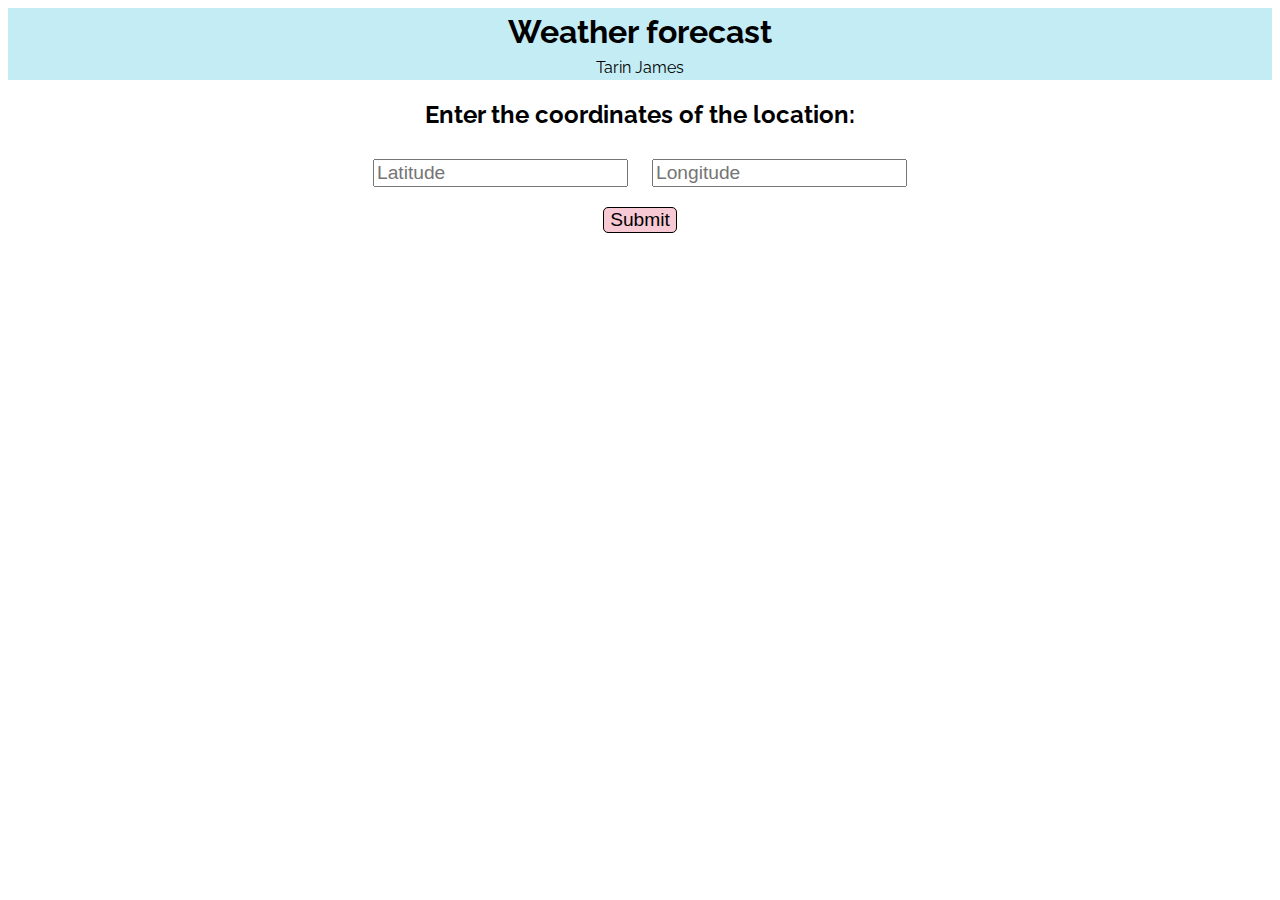
<file: index.html>
<!DOCTYPE html>
<html lang="en">
  <head>
    <meta charset="UTF-8" />
    <meta name="viewport" content="width=device-width, initial-scale=1.0" />
    <link rel="stylesheet" href="styles/base.css">
    <title>Document</title>
  </head>
  <body>
    <header>
      <h1>Weather forecast</h1>
      <p>Tarin James</p>
     
    </header>
    <main>
      <h2>Enter the coordinates of the location:</h2>
      <form id="weather-form" onsubmit="submitPlace(event)">
      <input placeholder="Latitude" id="lat" type="text" required/>
      <input placeholder="Longitude" id="lon" type="text" required/>
      <br>
      <input id="submit" type="submit" value="Submit">
    </form>
    </main>
    <footer>
    </footer>
    <script src="scripts/routeUser.js"></script>
  </body>
</html>
</file>
<file: styles/base.css>
@import url('https://fonts.googleapis.com/css2?family=Golos+Text&family=Josefin+Sans:ital,wght@0,100..700;1,100..700&family=Raleway:ital,wght@0,100..900;1,100..900&display=swap');

header {
    background-color: #c4ecf5;
    margin: 0 auto;
    padding: 0;
    text-align: center;
    font-family: "Raleway", sans-serif;
}

header p {
    padding: 3px;
    margin: 0;
}

header h1 {
    padding: 5px;
    margin: 0;
}

main {
    text-align: center;
    font-family: "Raleway", sans-serif;
}

#submit {
    margin: 10px;
    font-size: larger;
    border-radius: 5px;
    background-color: #f7c9d4;
    border: 1px solid;
}

#lat {
    margin: 10px;
    font-size: larger;
}

#lon {
    margin: 10px;
    font-size: larger;
}

#current-weather-section {
    text-align: center;
    font-size: larger;
}

#forecast {
    text-align: center;
    font-size: larger;
}

#city {
    background-color:  #f7c9d4;
    border-radius: 5px;
    margin-right: 100px;
    margin-left: 100px;
}

#forecast-title {
    background-color:  #f7c9d4;
    border-radius: 5px;
    margin-right: 100px;
    margin-left: 100px;
}

button {
    font-family: "Raleway", sans-serif;
    font-size: x-large;
    background-color: #c4ecf5;
    border-radius: 5px;
    border: 1px solid;
}
</file>
